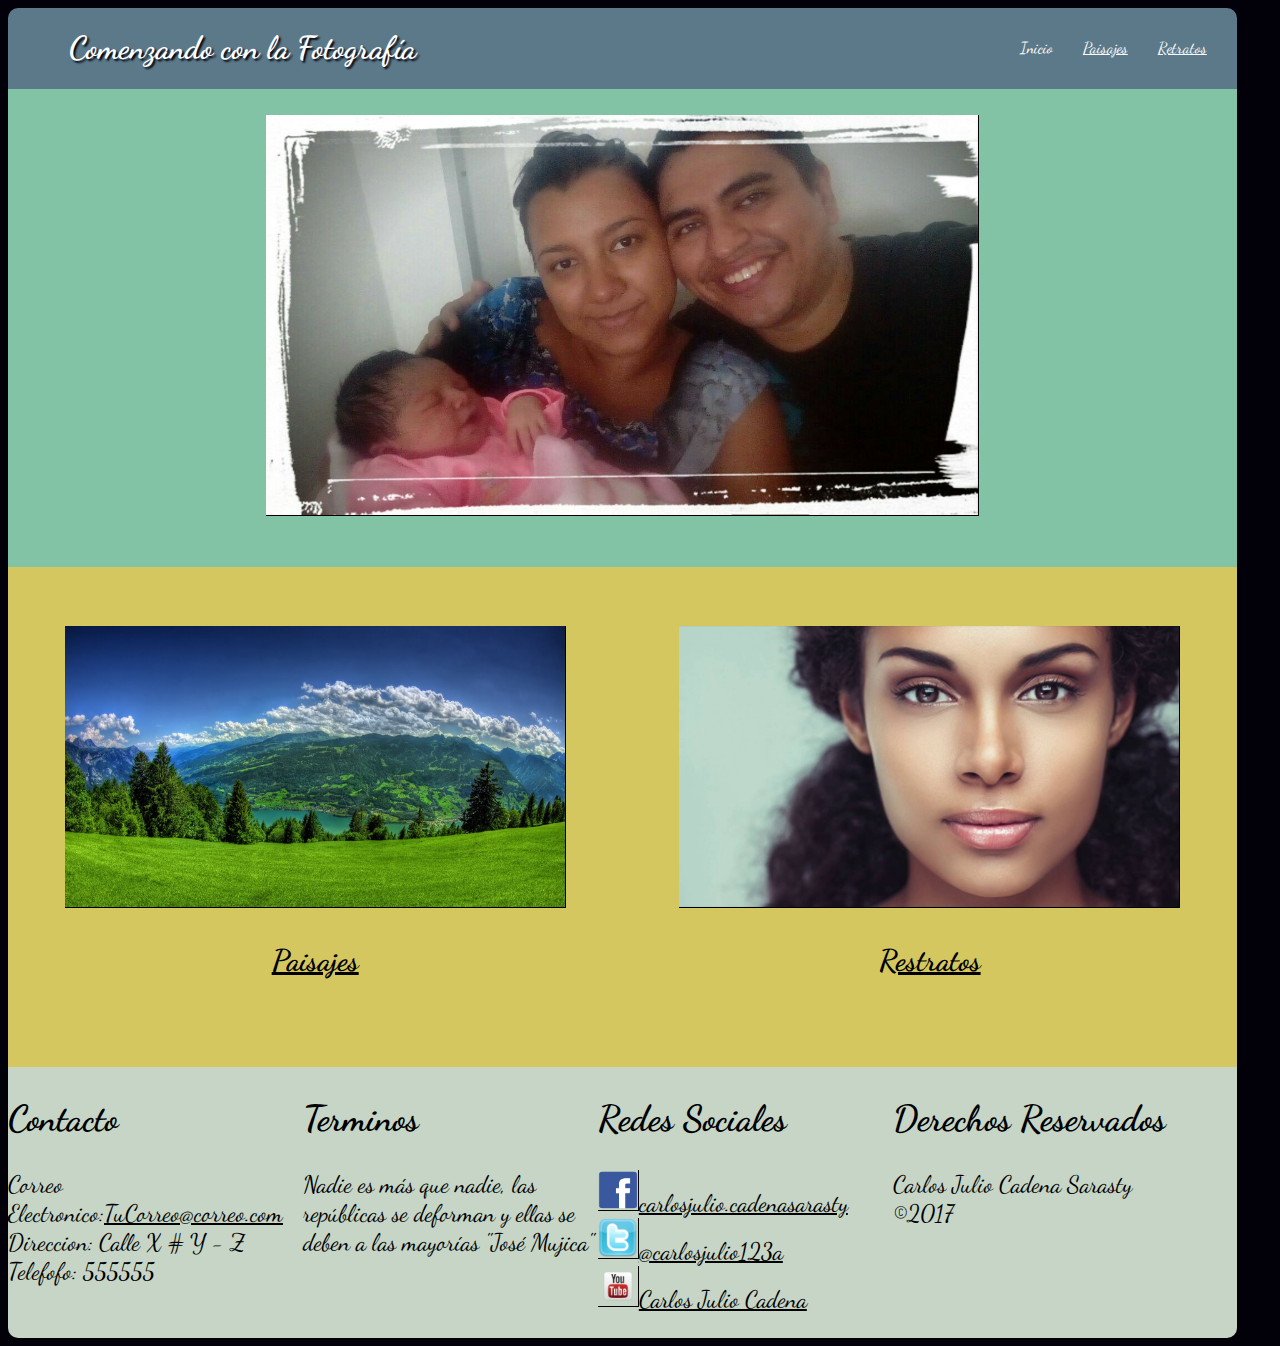
<file: Index.html>
<!DOCTYPE html>
<html>
  <head>
    <title>Comenzando con la Fotograf&iacute;a</title>
    <meta name="viewport" content="width=device-width, initial-scale=1.0">
    <link rel="stylesheet" type="text/css" href="css/estilos.css"/>
    <link href="https://fonts.googleapis.com/css?family=Dancing+Script" rel="stylesheet">
  </head>
  <body>
    <header>
      <section >
        <nav>
          <h1>Comenzando con la Fotograf&iacute;a</h1>
          <li><a href="Retratos.html">Retratos</a></li>
          <li><a href="Paisajes.html">Paisajes</a></li>
          <li><a href="Index.html" class="Actual">Inicio</a></li>
        </nav>
      </section>
    </header>
    <br>
    <div class="ContenedorPrincipal">
      <div>
        <img class="principal" src="Media/Foto/principal.jpg"/>
      </div>
    </div>
    <div class="contenedorSecundario">
      <div class="Secundario">
          <div class="c1">
            <img class="izquierda" src="Media/Foto/paisaje.jpg"/>
            <br>
            <p>Paisajes</p>
          </div>
      </div>
      <div class="Secundario">
        <div class="c2">
          <img class="derecha" src="Media/Foto/retrato.jpg"/>
          <p>Restratos</p>
        </div>
      </div>
      </div>
    </div>
    <footer>
        <div class="contenedor" role="main">
            <div class="c1">
              <h2>Contacto</h2>
              <p>
                Correo Electronico:<a href="mailto: TuCorreo@correo.com">TuCorreo@correo.com</a><br>
                Direccion: Calle X # Y - Z  <br>
                Telefofo: 555555<br>
              </p>
            </div>
            <div class="c2">
              <h2>Terminos</h2>
              <p>
                Nadie es más que nadie, las repúblicas se deforman y ellas se deben a las mayorías "José Mujica"
              </p>
            </div>
            <div class="c3">
              <h2>Redes Sociales</h2>
              <p>
                <img class="Logo" src="Media/Iconos/Facebook.png"/><a href="https://www.facebook.com/carlosjulio.cadenasarasty">carlosjulio.cadenasarasty</a><br>
                <img class="Logo" src="Media/Iconos/Twitter.png"/><a href="https://twitter.com/carlosjulio123a">@carlosjulio123a</a><br>
                <img class="Logo" src="Media/Iconos/Youtube.png"/><a href="https://www.youtube.com/user/carloss123ism">Carlos Julio Cadena</a><br>
              </p>
            </div>
            <div class="c4">
              <h2>Derechos Reservados</h2>
              <p>
                Carlos Julio Cadena Sarasty  &copy;2017
              </p>
            </div>
        </div>
    </footer>
  </body>
</html>
</file>
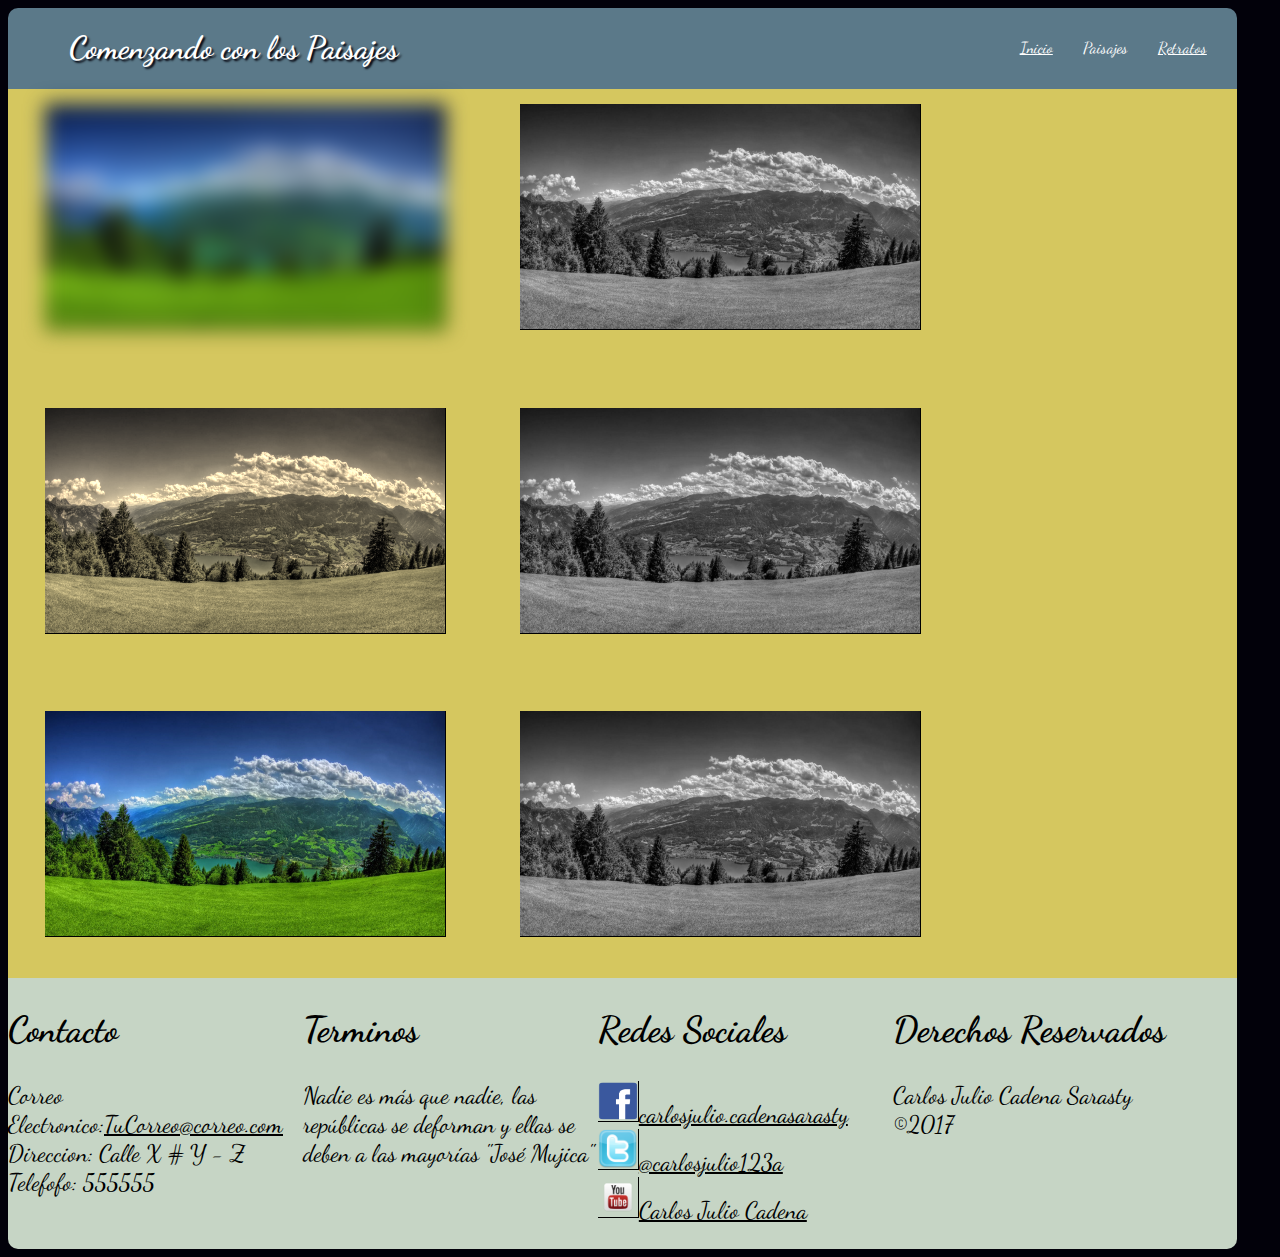
<file: Paisajes.html>
<!DOCTYPE html>
<html>
  <head>
    <title>Comenzando con los Paisajes</title>
    <meta name="viewport" content="width=device-width, initial-scale=1.0">
    <link rel="stylesheet" type="text/css" href="css/estilos.css"/>
    <link href="https://fonts.googleapis.com/css?family=Dancing+Script" rel="stylesheet">
  </head>
  <body>
    <header>
      <section >
        <nav>
          <h1>Comenzando con los Paisajes</h1>
          <li><a href="Retratos.html">Retratos</a></li>
          <li><a href="Paisajes.html" class="Actual">Paisajes</a></li>
          <li><a href="Index.html" >Inicio</a></li>
        </nav>
      </section>
    </header>
    <br>
    <div class="album">
      <li>
        <div class="caja1">
          <img src="Media/Foto/paisaje.jpg">
        </div>
      </li>
      <li>
        <div class="caja2">
          <img src="Media/Foto/paisaje.jpg">
        </div>
      </li>
      <li>
        <div class="caja3">
          <img src="Media/Foto/paisaje.jpg">
        </div>
      </li>
      <li>
        <div class="caja4">
          <img src="Media/Foto/paisaje.jpg">
        </div>
      </li>
      <li>
        <div class="caja5">
          <img src="Media/Foto/paisaje.jpg">
        </div>
      </li>
      <li>
        <div class="caja6">
          <img src="Media/Foto/paisaje.jpg">
        </div>
      </li>
    </div>
    <footer>
        <div class="contenedor" role="main">
            <div class="c1">
              <h2>Contacto</h2>
              <p>
                Correo Electronico:<a href="mailto: TuCorreo@correo.com">TuCorreo@correo.com</a><br>
                Direccion: Calle X # Y - Z  <br>
                Telefofo: 555555<br>
              </p>
            </div>
            <div class="c2">
              <h2>Terminos</h2>
              <p>
                Nadie es más que nadie, las repúblicas se deforman y ellas se deben a las mayorías "José Mujica"
              </p>
            </div>
            <div class="c3">
              <h2>Redes Sociales</h2>
              <p>
                <img class="Logo" src="Media/Iconos/Facebook.png"/><a href="https://www.facebook.com/carlosjulio.cadenasarasty">carlosjulio.cadenasarasty</a><br>
                <img class="Logo" src="Media/Iconos/Twitter.png"/><a href="https://twitter.com/carlosjulio123a">@carlosjulio123a</a><br>
                <img class="Logo" src="Media/Iconos/Youtube.png"/><a href="https://www.youtube.com/user/carloss123ism">Carlos Julio Cadena</a><br>
              </p>
            </div>
            <div class="c4">
              <h2>Derechos Reservados</h2>
              <p>
                Carlos Julio Cadena Sarasty  &copy;2017
              </p>
            </div>
        </div>
    </footer>
  </body>
</html>
</file>
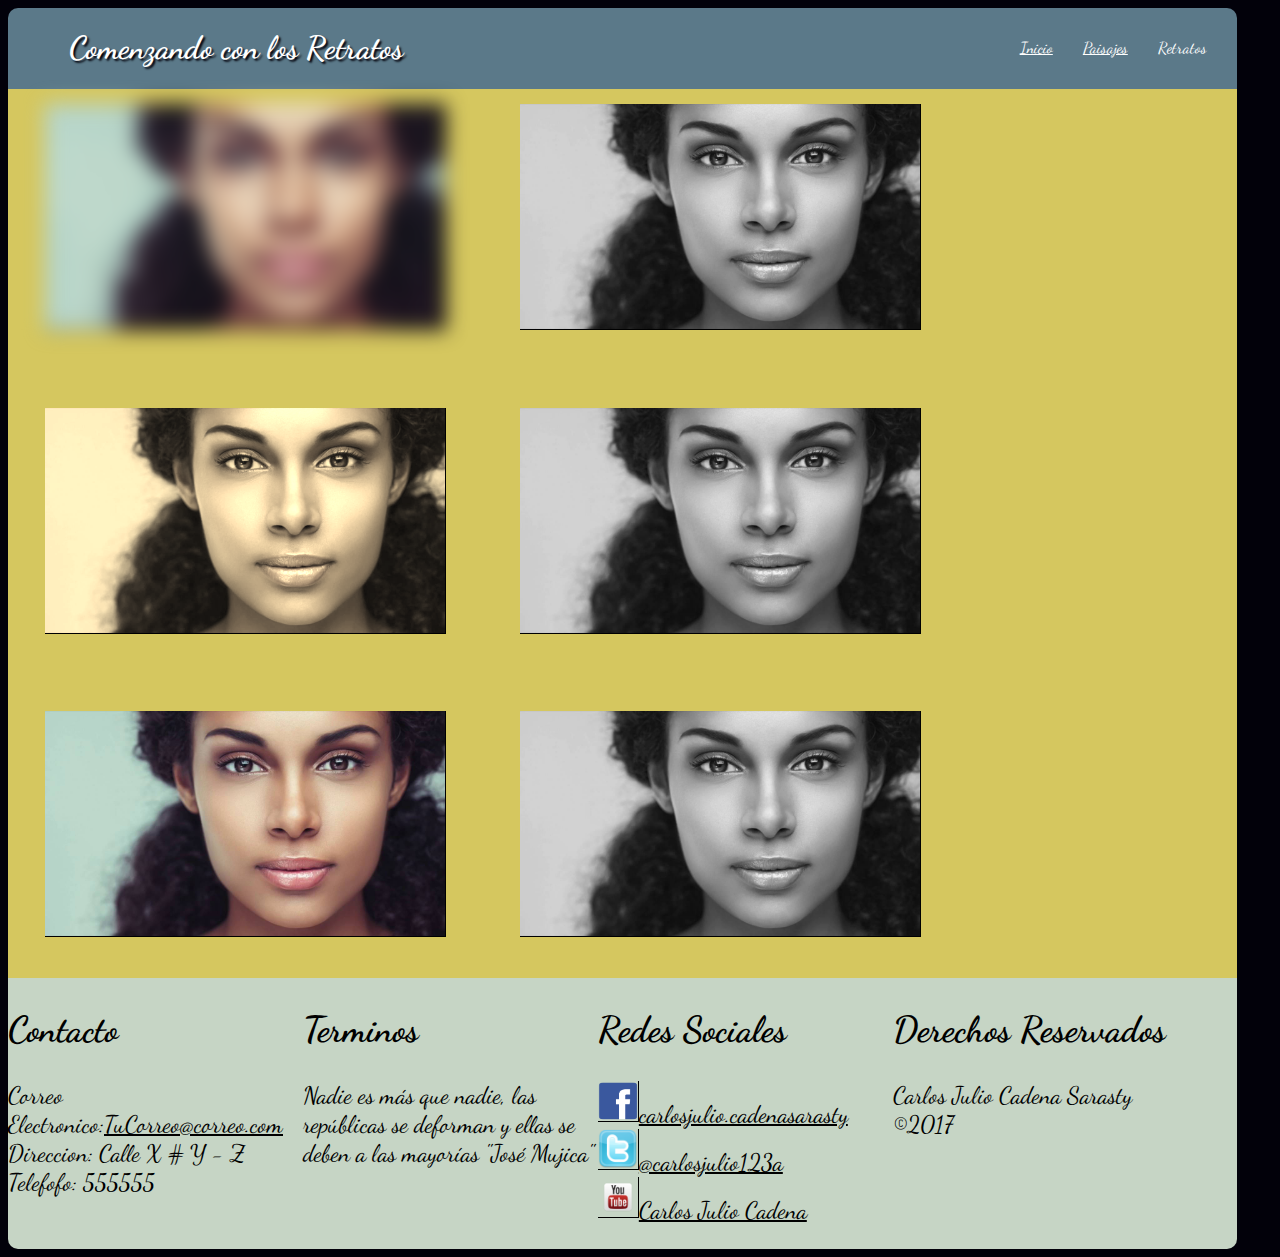
<file: Retratos.html>
<!DOCTYPE html>
<html>
  <head>
    <title>Comenzando con los Retratos</title>
    <meta name="viewport" content="width=device-width, initial-scale=1.0">
    <link rel="stylesheet" type="text/css" href="css/estilos.css"/>
    <link href="https://fonts.googleapis.com/css?family=Dancing+Script" rel="stylesheet">
  </head>
  <body>
    <header>
      <section >
        <nav>
          <h1>Comenzando con los Retratos</h1>
          <li><a href="Retratos.html" class="Actual">Retratos</a></li>
          <li><a href="Paisajes.html">Paisajes</a></li>
          <li><a href="Index.html" >Inicio</a></li>
        </nav>
      </section>
    </header>
    <br>
    <div class="album">
      <li>
        <div class="caja1">
          <img src="Media/Foto/retrato.jpg">
        </div>
      </li>
      <li>
        <div class="caja2">
          <img src="Media/Foto/retrato.jpg">
        </div>
      </li>
      <li>
        <div class="caja3">
          <img src="Media/Foto/retrato.jpg">
        </div>
      </li>
      <li>
        <div class="caja4">
          <img src="Media/Foto/retrato.jpg">
        </div>
      </li>
      <li>
        <div class="caja5">
          <img src="Media/Foto/retrato.jpg">
        </div>
      </li>
      <li>
        <div class="caja6">
          <img src="Media/Foto/retrato.jpg">
        </div>
      </li>
    </div>
    <footer>
        <div class="contenedor" role="main">
            <div class="c1">
              <h2>Contacto</h2>
              <p>
                Correo Electronico:<a href="mailto: TuCorreo@correo.com">TuCorreo@correo.com</a><br>
                Direccion: Calle X # Y - Z  <br>
                Telefofo: 555555<br>
              </p>
            </div>
            <div class="c2">
              <h2>Terminos</h2>
              <p>
                Nadie es más que nadie, las repúblicas se deforman y ellas se deben a las mayorías "José Mujica"
              </p>
            </div>
            <div class="c3">
              <h2>Redes Sociales</h2>
              <p>
                <img class="Logo" src="Media/Iconos/Facebook.png"/><a href="https://www.facebook.com/carlosjulio.cadenasarasty">carlosjulio.cadenasarasty</a><br>
                <img class="Logo" src="Media/Iconos/Twitter.png"/><a href="https://twitter.com/carlosjulio123a">@carlosjulio123a</a><br>
                <img class="Logo" src="Media/Iconos/Youtube.png"/><a href="https://www.youtube.com/user/carloss123ism">Carlos Julio Cadena</a><br>
              </p>
            </div>
            <div class="c4">
              <h2>Derechos Reservados</h2>
              <p>
                Carlos Julio Cadena Sarasty  &copy;2017
              </p>
            </div>
        </div>
    </footer>
  </body>
</html>
</file>
<file: css/estilos.css>
header{
animation-name:animacion;
animation-duration: 2s;
animation-iteration-count: 1;

}
@keyframes animacion {
  0% {margin-top: 150%;}
  60% {margin-top: -5%;}
  100% {margin-top: 0%;}
}
header section{
  height: 40px;
}
nav{
  position: absolute;
  width: 96%;
  background: #5b7989;
  border-top-left-radius: 10px;
  border-top-right-radius: 10px;
}
nav h1{
  float: left;
  margin-left: 5%;
  color: #FFFFFF;
  text-shadow: 2px 2px 2px #02010a;
}
nav li{
  list-style: none;
  float: right;
  color: #FFFFFF;
  margin-top: 30px;
  margin-right: 30px;
}
nav li a{
  color: #FFFFFF;
}
.Actual{
  text-decoration: none;
}
body{
  background: #02010a;
  font-family: 'Dancing Script', cursive;
  width:96%;
  height:90%;
}
img{
  border-right: 1px solid #000000;
  border-bottom: 1px solid #000000;
}
.ContenedorPrincipal{
  background: #82c3a6;
  width:100%;
  height: 500px;
  display: table;
}
.ContenedorPrincipal div{
  display: table-cell;
  vertical-align: middle;
  text-align: center;
}
.principal{
  height: 400px;
  width: auto;
}
.contenedorSecundario{
  background: #d5c75f ;
  width: 100%;
  height: 500px;
  display: table;
}
.contenedorSecundario p{
  font-size: 30px;
  text-decoration: underline;
  font-weight: bolder;
}
.Secundario{
  display: block;
  width: 50%;
  height: 100%;
  display: table-cell;
  vertical-align: middle;
}
.izquierda{
  height: auto;
  width: 500px;
  transition: .5s;

}
.izquierda:hover {
  transform: rotate(10deg);
}
.derecha{
  height: auto;
  width: 500px;
  transition: .5s;
}
.Secundario .c1{
  text-align: center;
}
.Secundario .c2{
  text-align: center;
}
.derecha:hover {
  transform: translate(5px,-10px);
}
.album{

  width: 100%;
  height: auto;
  background: #d5c75f;
  display: -webkit-flex;
  display: flex;
  -webkit-flex-wrap: wrap;
  flex-wrap: wrap;
}
.album img{
  text-shadow: 2px 2px 2px #02010a;
  width: 400px;
  height: auto;
}
.album li{
  text-decoration: none;
  list-style: none;
  margin: 3%;
}
.caja1 {
  filter: blur(10px);
}
.caja2, .caja4, .caja6{
  filter: grayscale(100%);
}
.caja3{
  filter: sepia(90%);
}
footer{
  width: 100%;
  border-bottom-left-radius: 10px;
  border-bottom-right-radius: 10px;
  background: #C6d5c5;
  font-size: 150%;
}
footer img{
  float: none;
  display: inline;
  width: 30px;
  height: 30px;
}
footer a{
  color: #000000;
}

footer div .c3 img{
  width: 40px;
  height: 40px;
}
.contenedor {
	margin: 0;
  padding: 0;
  width: 100%;
	display: flex;
	flex-flow: row wrap;
}
footer .c1 {
	width: 24%;
}
footer .c2 {
  	width: 24%;
}
footer .c3 {
  	width: 24%;
}
footer .c4 {
  	width: 24%;
}

@media only screen and (max-width: 800px) {

  header section{
      height: 58px;
    }
    nav h1{
    text-align: center;
    float: inherit;
    }
    nav li{
      margin-top: auto;
      ma
    }
  .ContenedorPrincipal{
    height: 300px;
    width: 100%;
  }
  .principal{
    height: 200px;
  }
  .Secundario{
    display: block;
    width: 100%;
    height:auto;
    align-items: center;
  }
  .Secundario .c1{
    width: 96%;
    height: auto;
  }
  .Secundario .c1{
    width: 100%;
    height: auto;
    padding-top: 5%;
  }
  .Secundario .c2{
    padding-top: 5%;
    order: 2;
    width: 100%;
    height: auto;
  }
  .izquierda{
    width: 90%;
  }
  .derecha{
    width: 90%;
  }
  .album{
    height: 1400px;
  }
  .album img{
    height: 200px;
    width: auto;
  }
  footer.c1 {
  	width: 100%;
  }
  footer.c2 {
  	width: 100%;
  }
  footer.c3 {
  	width: 100%;
  }
  footer.c4 {
    width: 100%;
  }
}
</file>
